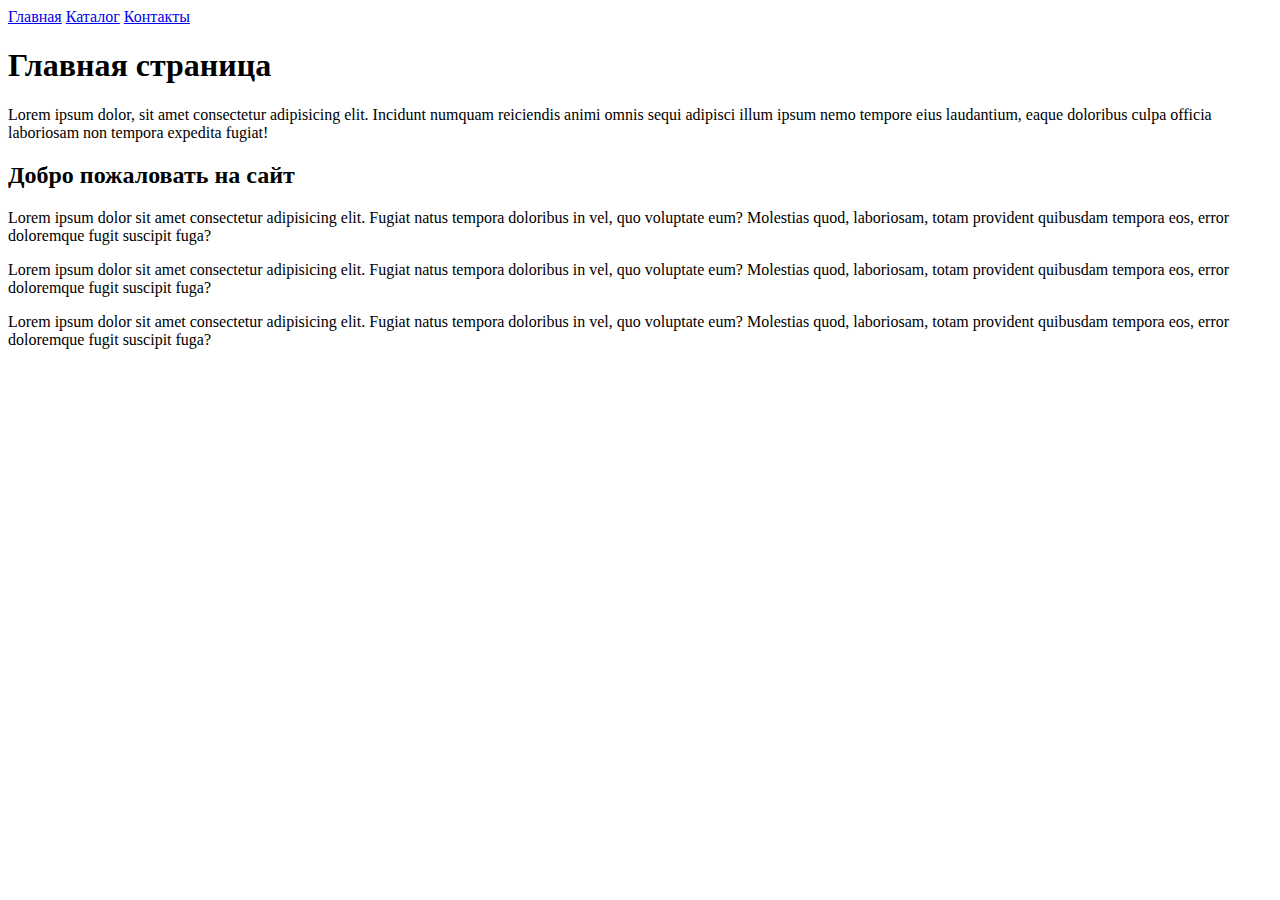
<file: sem8/gb_react/hw1/index.html>
<!DOCTYPE html>
<html lang="ru">
<head>
    <meta charset="UTF-8">
    <meta name="viewport" content="width=device-width, initial-scale=1.0">
    <title>Главная страница</title>
</head>
<body>
    <a href="index.html">Главная</a>
    <a href="catalog/catalog.html">Каталог</a>
    <a href="contacts.html">Контакты</a>
    <h1>Главная страница</h1>
    <p>Lorem ipsum dolor, sit amet consectetur adipisicing elit. Incidunt numquam reiciendis animi omnis sequi adipisci illum ipsum nemo tempore eius laudantium, eaque doloribus culpa officia laboriosam non tempora expedita fugiat!</p>
    <h2>Добро пожаловать на сайт</h2>
    <p>Lorem ipsum dolor sit amet consectetur adipisicing elit. Fugiat natus tempora doloribus in vel, quo voluptate eum? Molestias quod, laboriosam, totam provident quibusdam tempora eos, error doloremque fugit suscipit fuga?</p>
    <p>Lorem ipsum dolor sit amet consectetur adipisicing elit. Fugiat natus tempora doloribus in vel, quo voluptate eum? Molestias quod, laboriosam, totam provident quibusdam tempora eos, error doloremque fugit suscipit fuga?</p>
    <p>Lorem ipsum dolor sit amet consectetur adipisicing elit. Fugiat natus tempora doloribus in vel, quo voluptate eum? Molestias quod, laboriosam, totam provident quibusdam tempora eos, error doloremque fugit suscipit fuga?</p>
</body>
</html>
</file>
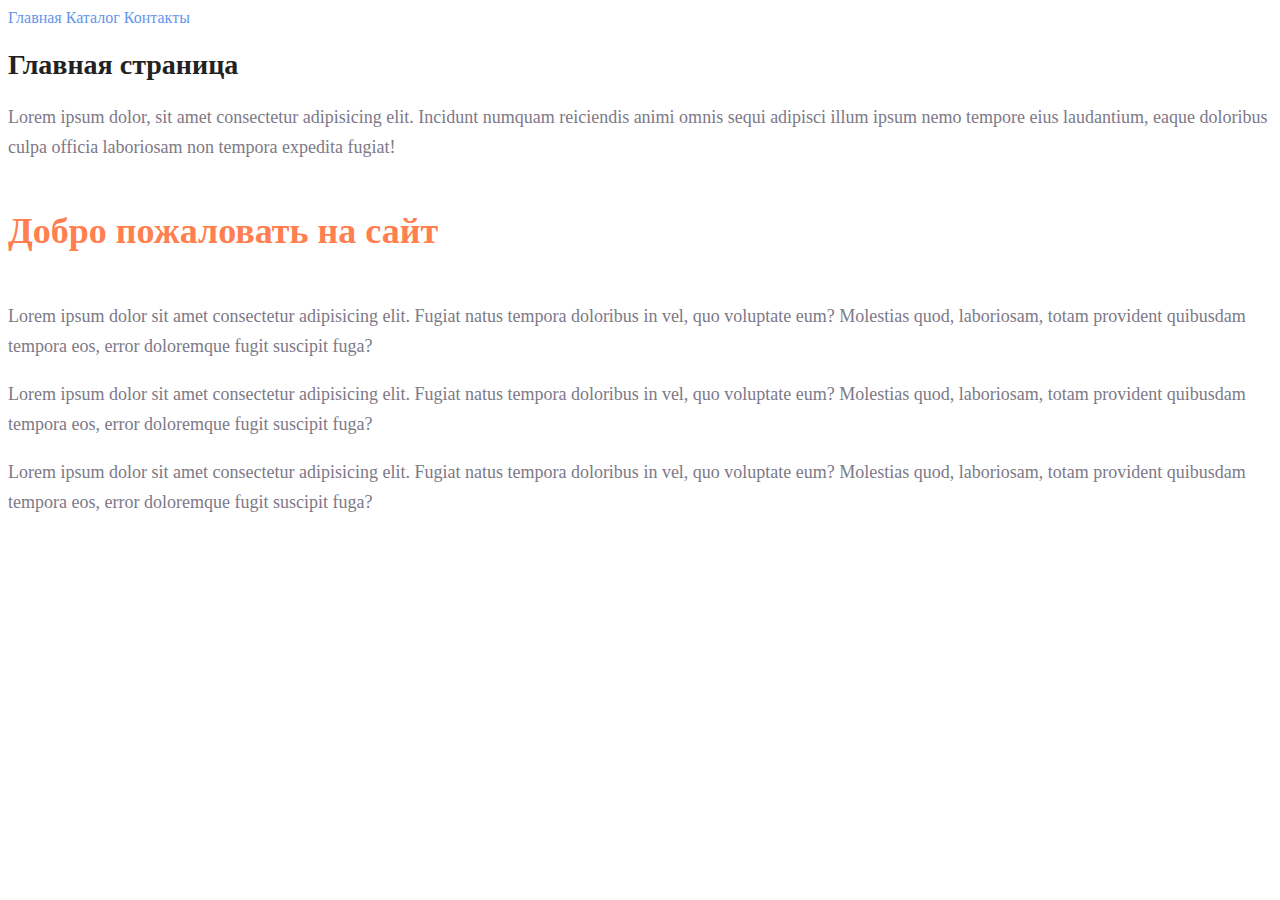
<file: sem8/gb_react/hw2/index.html>
<!DOCTYPE html>
<html lang="ru">
<head>
    <meta charset="UTF-8">
    <meta name="viewport" content="width=device-width, initial-scale=1.0">
    <title>Главная страница</title>
    <link rel="stylesheet" href="style.css">
</head>
<body>
    <a class="nav_link" href="index.html">Главная</a>
    <a class="nav_link" href="catalog/catalog.html">Каталог</a>
    <a class="nav_link" href="contacts.html">Контакты</a>
    <h1 class="title">Главная страница</h1>
    <p class="text">Lorem ipsum dolor, sit amet consectetur adipisicing elit. Incidunt numquam reiciendis animi omnis sequi adipisci illum ipsum nemo tempore eius laudantium, eaque doloribus culpa officia laboriosam non tempora expedita fugiat!</p>
    <h2 class="subtitle">Добро пожаловать на сайт</h2>
    <p class="text">Lorem ipsum dolor sit amet consectetur adipisicing elit. Fugiat natus tempora doloribus in vel, quo voluptate eum? Molestias quod, laboriosam, totam provident quibusdam tempora eos, error doloremque fugit suscipit fuga?</p>
    <p class="text">Lorem ipsum dolor sit amet consectetur adipisicing elit. Fugiat natus tempora doloribus in vel, quo voluptate eum? Molestias quod, laboriosam, totam provident quibusdam tempora eos, error doloremque fugit suscipit fuga?</p>
    <p class="text">Lorem ipsum dolor sit amet consectetur adipisicing elit. Fugiat natus tempora doloribus in vel, quo voluptate eum? Molestias quod, laboriosam, totam provident quibusdam tempora eos, error doloremque fugit suscipit fuga?</p>
</body>
</html>
</file>
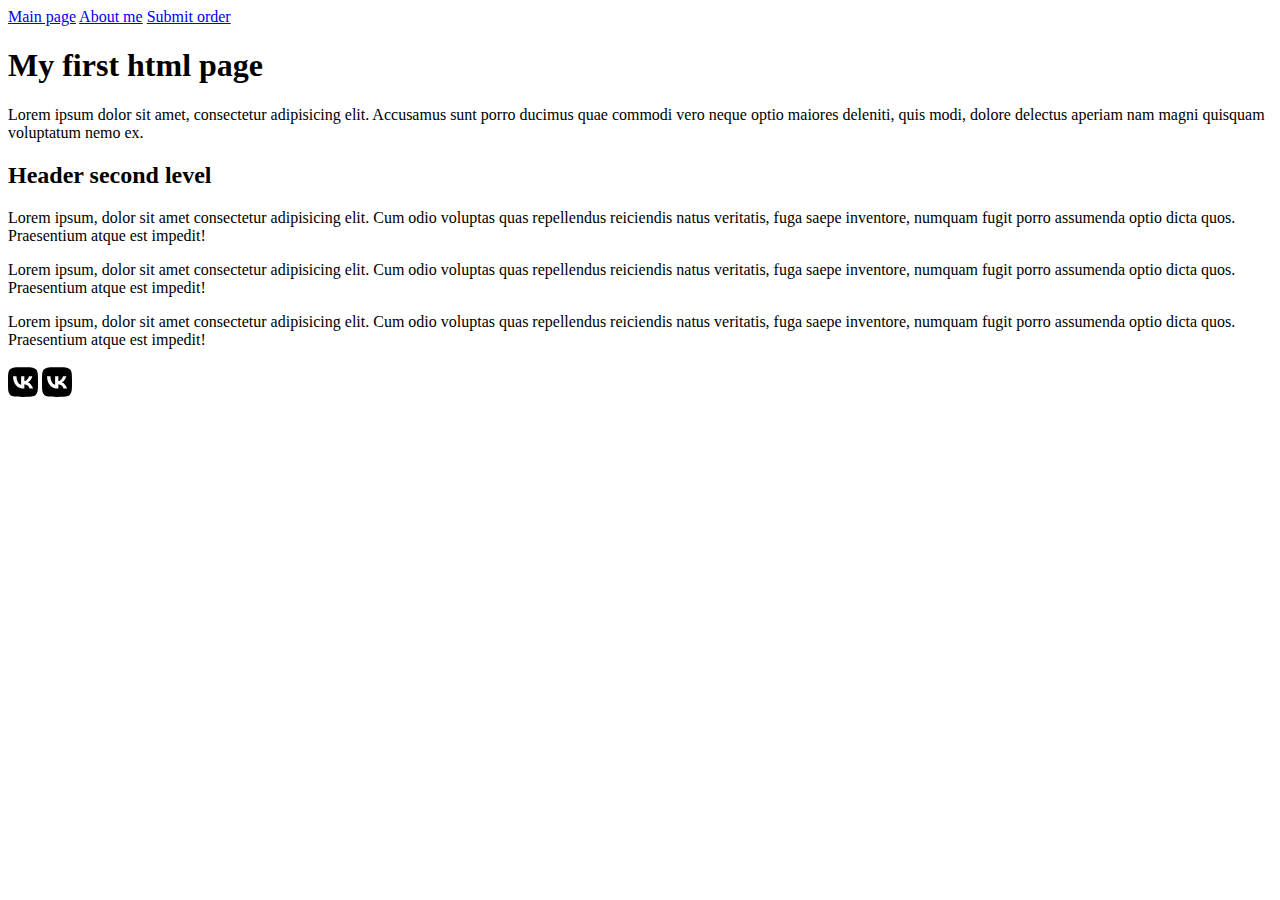
<file: sem8/gb_react/sem1/index.html>
<!DOCTYPE html>
<html lang="en">
<head>
    <meta charset="UTF-8">
    <meta name="viewport" content="width=device-width, initial-scale=1.0">
    <title>Main page</title>
</head>
<body>
    <a href="index.html">Main page</a>
    <a href="info/about.html">About me</a>
    <a href="form.html">Submit order</a>
    <h1>My first html page</h1>
    <p>Lorem ipsum dolor sit amet, consectetur adipisicing elit. Accusamus sunt porro ducimus quae commodi vero neque optio maiores deleniti, quis modi, dolore delectus aperiam nam magni quisquam voluptatum nemo ex.</p>
    <h2>Header second level</h2>
    <p>Lorem ipsum, dolor sit amet consectetur adipisicing elit. Cum odio voluptas quas repellendus reiciendis natus veritatis, fuga saepe inventore, numquam fugit porro assumenda optio dicta quos. Praesentium atque est impedit!</p>
    <p>Lorem ipsum, dolor sit amet consectetur adipisicing elit. Cum odio voluptas quas repellendus reiciendis natus veritatis, fuga saepe inventore, numquam fugit porro assumenda optio dicta quos. Praesentium atque est impedit!</p>
    <p>Lorem ipsum, dolor sit amet consectetur adipisicing elit. Cum odio voluptas quas repellendus reiciendis natus veritatis, fuga saepe inventore, numquam fugit porro assumenda optio dicta quos. Praesentium atque est impedit!</p>
    <a href="https://vk.com/"><img width="30" src="img/vk.svg" alt="vk"></a>
    <a href="https://vk.com/"><img width="30" src="img/vk.svg" alt="vk"></a>
</body>
</html>
</file>
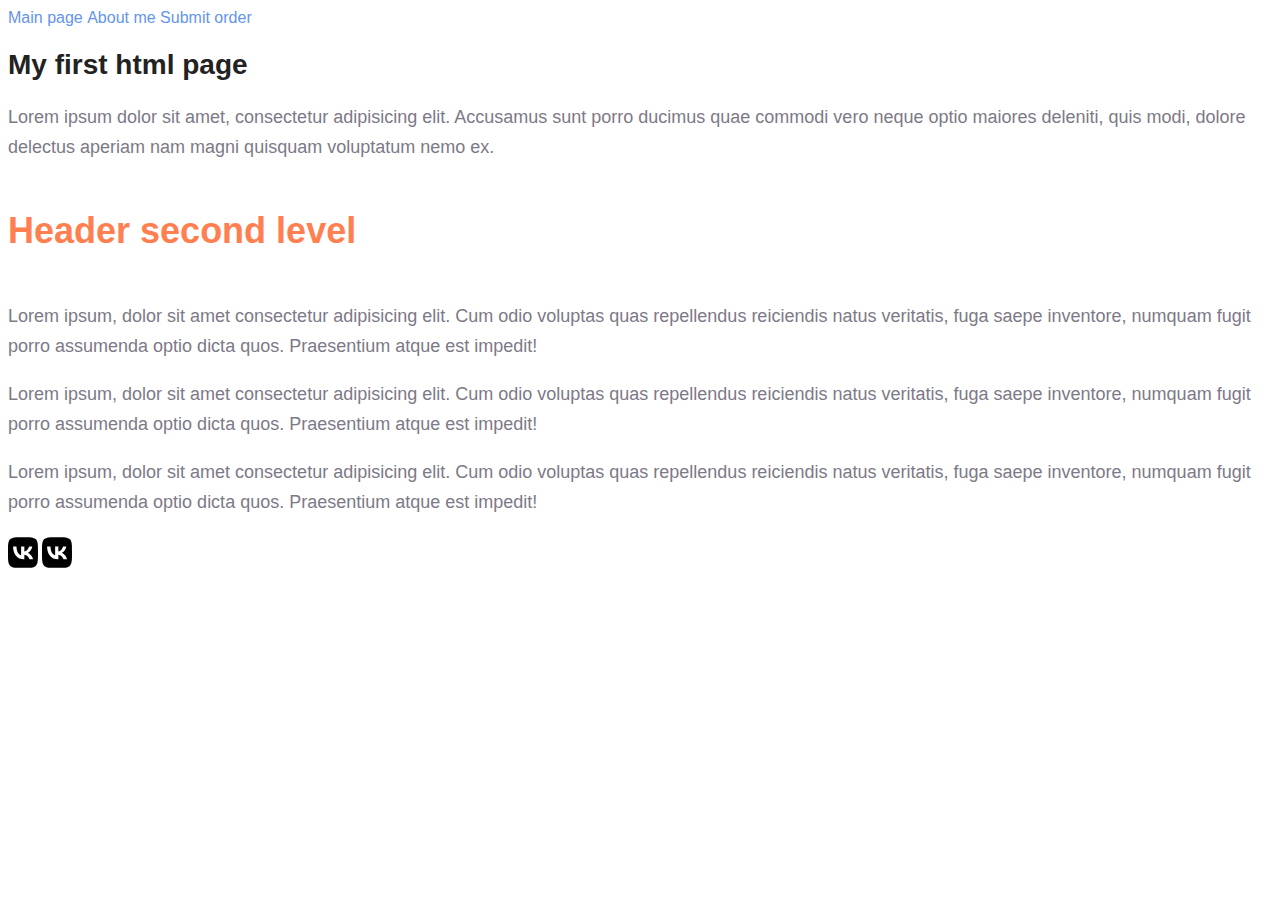
<file: sem8/gb_react/sem2/index.html>
<!DOCTYPE html>
<html lang="en">
<head>
    <meta charset="UTF-8">
    <meta name="viewport" content="width=device-width, initial-scale=1.0">
    <title>Main page</title>
    <link rel="stylesheet" href="style.css">
</head>
<body>
    <a class="nav_link" href="index.html">Main page</a>
    <a class="nav_link" href="info/about.html">About me</a>
    <a class="nav_link" href="form.html">Submit order</a>
    <h1 class="title">My first html page</h1>
    <p class="text">Lorem ipsum dolor sit amet, consectetur adipisicing elit. Accusamus sunt porro ducimus quae commodi vero neque optio maiores deleniti, quis modi, dolore delectus aperiam nam magni quisquam voluptatum nemo ex.</p>
    <h2 class="subtitle">Header second level</h2>
    <p class="text">Lorem ipsum, dolor sit amet consectetur adipisicing elit. Cum odio voluptas quas repellendus reiciendis natus veritatis, fuga saepe inventore, numquam fugit porro assumenda optio dicta quos. Praesentium atque est impedit!</p>
    <p class="text">Lorem ipsum, dolor sit amet consectetur adipisicing elit. Cum odio voluptas quas repellendus reiciendis natus veritatis, fuga saepe inventore, numquam fugit porro assumenda optio dicta quos. Praesentium atque est impedit!</p>
    <p class="text">Lorem ipsum, dolor sit amet consectetur adipisicing elit. Cum odio voluptas quas repellendus reiciendis natus veritatis, fuga saepe inventore, numquam fugit porro assumenda optio dicta quos. Praesentium atque est impedit!</p>
    <a href="https://vk.com/"><img width="30" src="img/vk.svg" alt="vk"></a>
    <a href="https://vk.com/"><img width="30" src="img/vk.svg" alt="vk"></a>
</body>
</html>
</file>
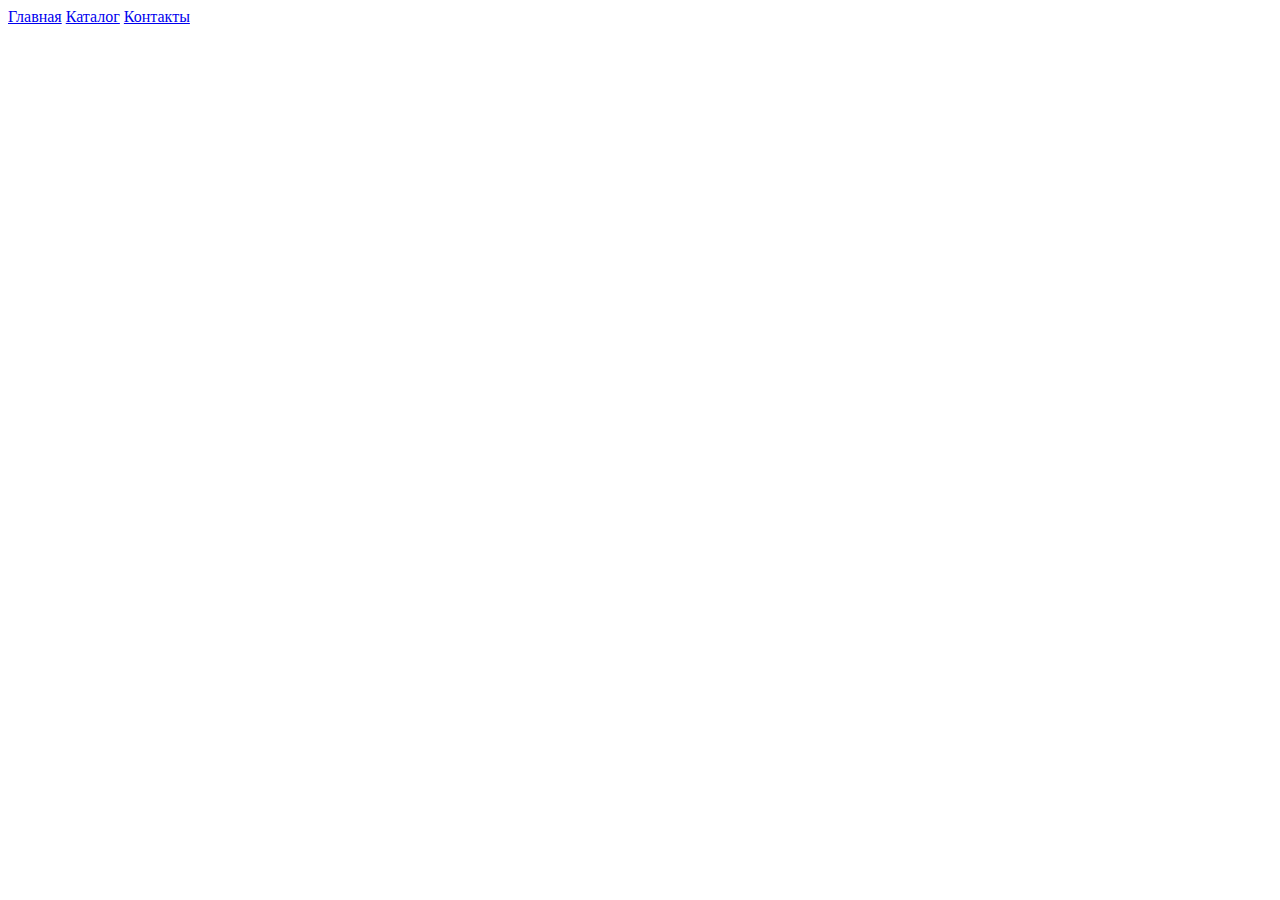
<file: sem8/gb_react/hw1/contacts.html>
<!DOCTYPE html>
<html lang="ru">
<head>
    <meta charset="UTF-8">
    <meta name="viewport" content="width=device-width, initial-scale=1.0">
    <title>Контакты</title>
</head>
<body>
    <a href="index.html">Главная</a>
    <a href="catalog/catalog.html">Каталог</a>
    <a href="contacts.html">Контакты</a>
</body>
</html>
</file>
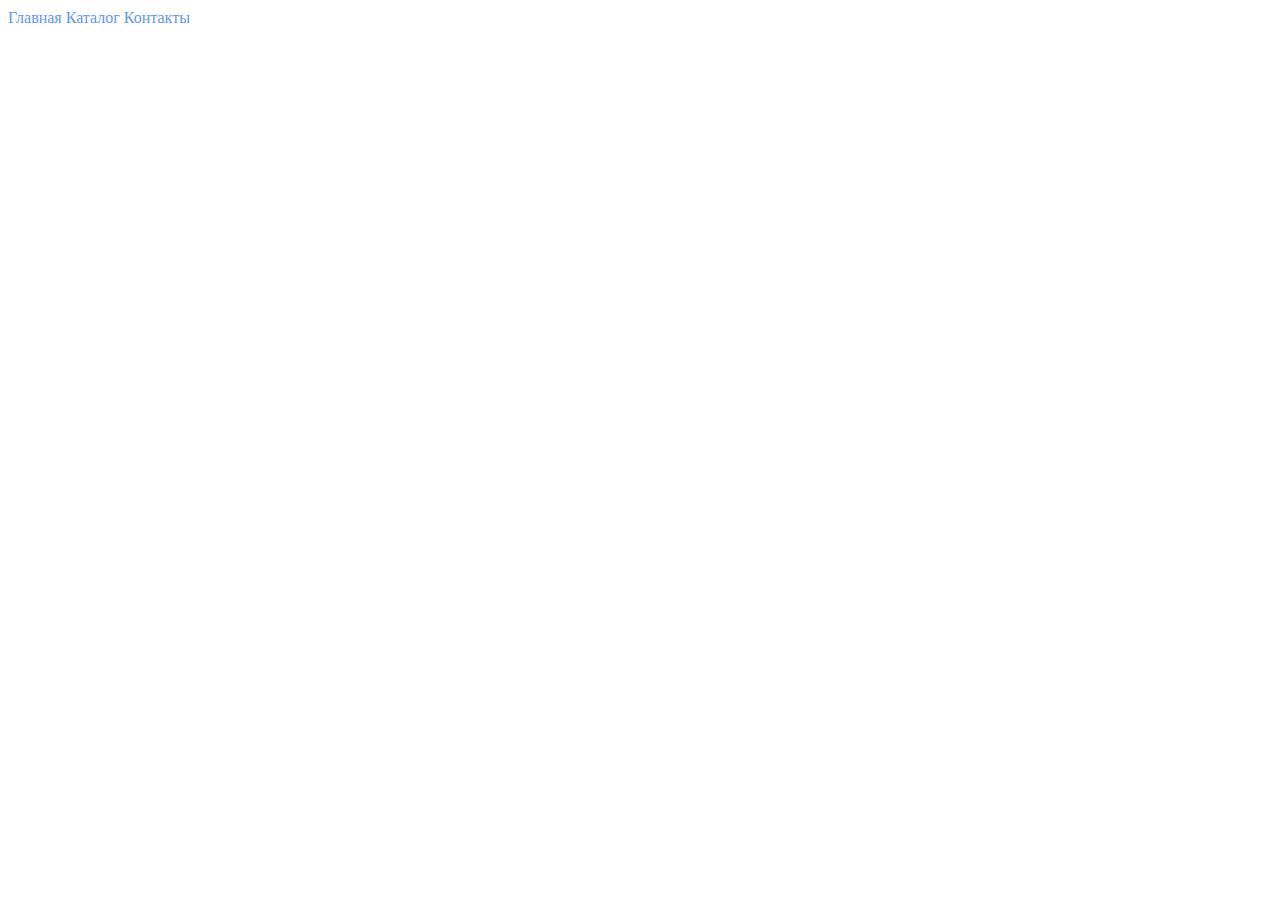
<file: sem8/gb_react/hw2/contacts.html>
<!DOCTYPE html>
<html lang="ru">
<head>
    <meta charset="UTF-8">
    <meta name="viewport" content="width=device-width, initial-scale=1.0">
    <title>Контакты</title>
    <link rel="stylesheet" href="style.css">
</head>
<body>
    <a class="nav_link" href="index.html">Главная</a>
    <a class="nav_link" href="catalog/catalog.html">Каталог</a>
    <a class="nav_link" href="contacts.html">Контакты</a>
</body>
</html>
</file>
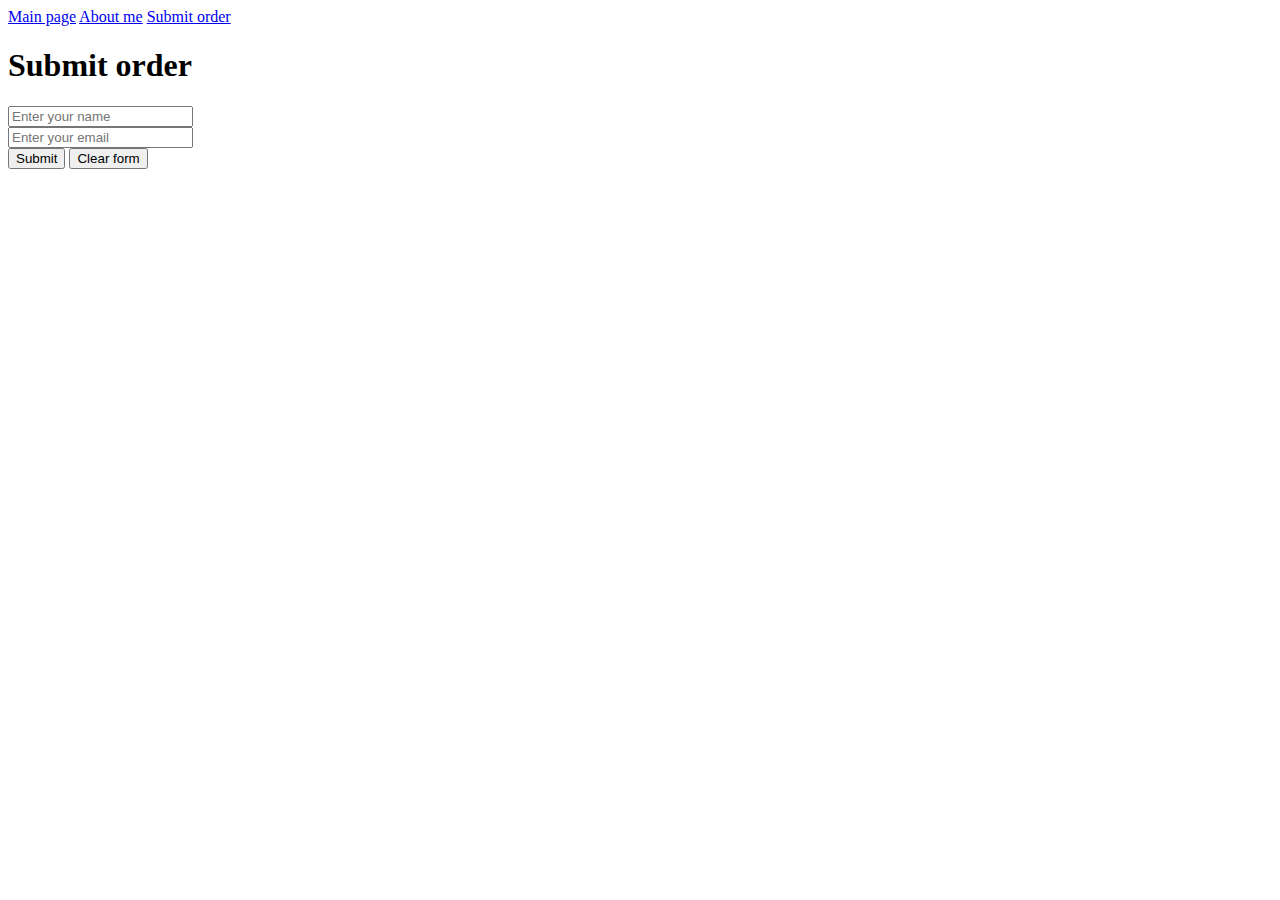
<file: sem8/gb_react/sem1/form.html>
<!DOCTYPE html>
<html lang="en">
<head>
    <meta charset="UTF-8">
    <meta name="viewport" content="width=device-width, initial-scale=1.0">
    <title>Submit order</title>
</head>
<body>
    <a href="index.html">Main page</a>
    <a href="info/about.html">About me</a>
    <a href="form.html">Submit order</a>
    <h1>Submit order</h1>
    <form action="#">
        <input type="text" placeholder="Enter your name"><br>
        <input type="email" placeholder="Enter your email"><br>
        <button type="submit">Submit</button>
        <button type="reset">Clear form</button>
    </form>
</body>
</html>
</file>
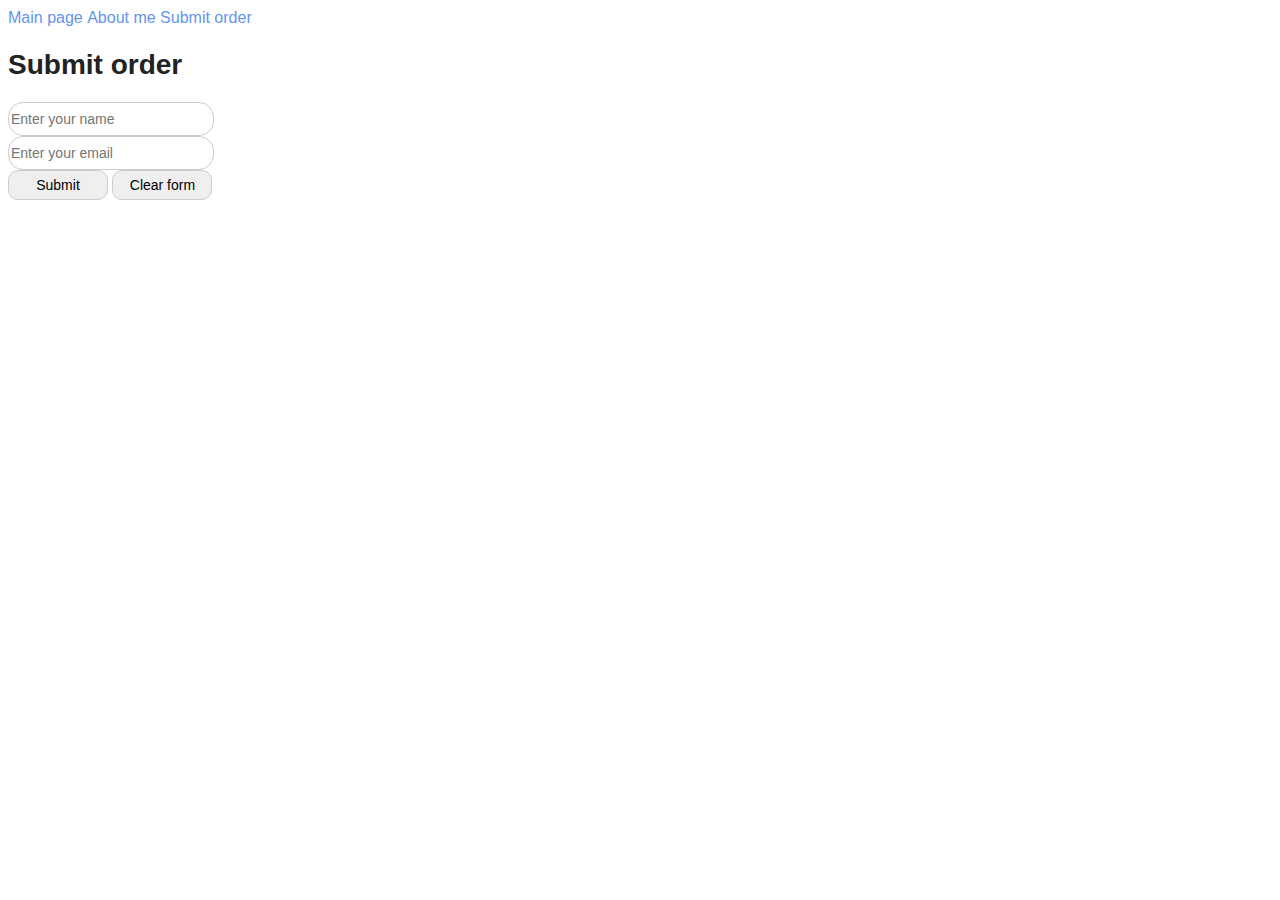
<file: sem8/gb_react/sem2/form.html>
<!DOCTYPE html>
<html lang="en">
<head>
    <meta charset="UTF-8">
    <meta name="viewport" content="width=device-width, initial-scale=1.0">
    <title>Submit order</title>
    <link rel="stylesheet" href="style.css">
</head>
<body>
    <a class="nav_link" href="index.html">Main page</a>
    <a class="nav_link" href="info/about.html">About me</a>
    <a class="nav_link" href="form.html">Submit order</a>
    <h1 class="title">Submit order</h1>
    <form action="#">
        <input class="input_field" type="text" placeholder="Enter your name"><br>
        <input class="input_field" type="email" placeholder="Enter your email"><br>
        <button class="form_button" type="submit">Submit</button>
        <button class="form_button" type="reset">Clear form</button>
    </form>
</body>
</html>
</file>
<file: sem8/gb_react/hw2/style.css>
a {
    text-decoration: none;
}

.nav_link {
    color: cornflowerblue;
    font-size: 16px;
    line-height: 20px;
}

.title {
    color: #222222;
    font-size: 28px;
    line-height: 36px;
    font-weight: bold;
}

.text {
    font-style: normal;
    font-weight: 300;
    font-size: 18px;
    line-height: 30px;
    color: #7D7987;
}

.subtitle {
    color: coral;
    font-style: normal;
    font-weight: 700;
    font-size: 36px;
    line-height: 80px;
}
</file>
<file: sem8/gb_react/sem2/style.css>
body {
    font-family: sans-serif;
}

a {
    text-decoration: none;
}

.nav_link {
    color: cornflowerblue;
    font-size: 16px;
    line-height: 20px;
}

.title {
    color: #222;
    font-size: 28px;
    line-height: 36px;
    font-weight: bold;
}

.text {
    font-style: normal;
    font-weight: 300;
    font-size: 18px;
    line-height: 30px;
    color: #7D7987;
}

.subtitle {
    color: coral;
    font-style: normal;
    font-weight: 700;
    font-size: 36px;
    line-height: 80px;
}

.about_photo {
    border-radius: 10px;
}

.input_field {
    width: 200px;
    height: 30px;
    outline: none;
    border: 1px solid #ccc;
    border-radius: 15px;
    font-size: 14px;
    line-height: 30px;
    font-family: sans-serif;
}

.form_button {
    width: 100px;
    height: 30px;
    font-size: 14px;
    border: 1px solid #ccc;
    border-radius: 10px;
}
</file>
